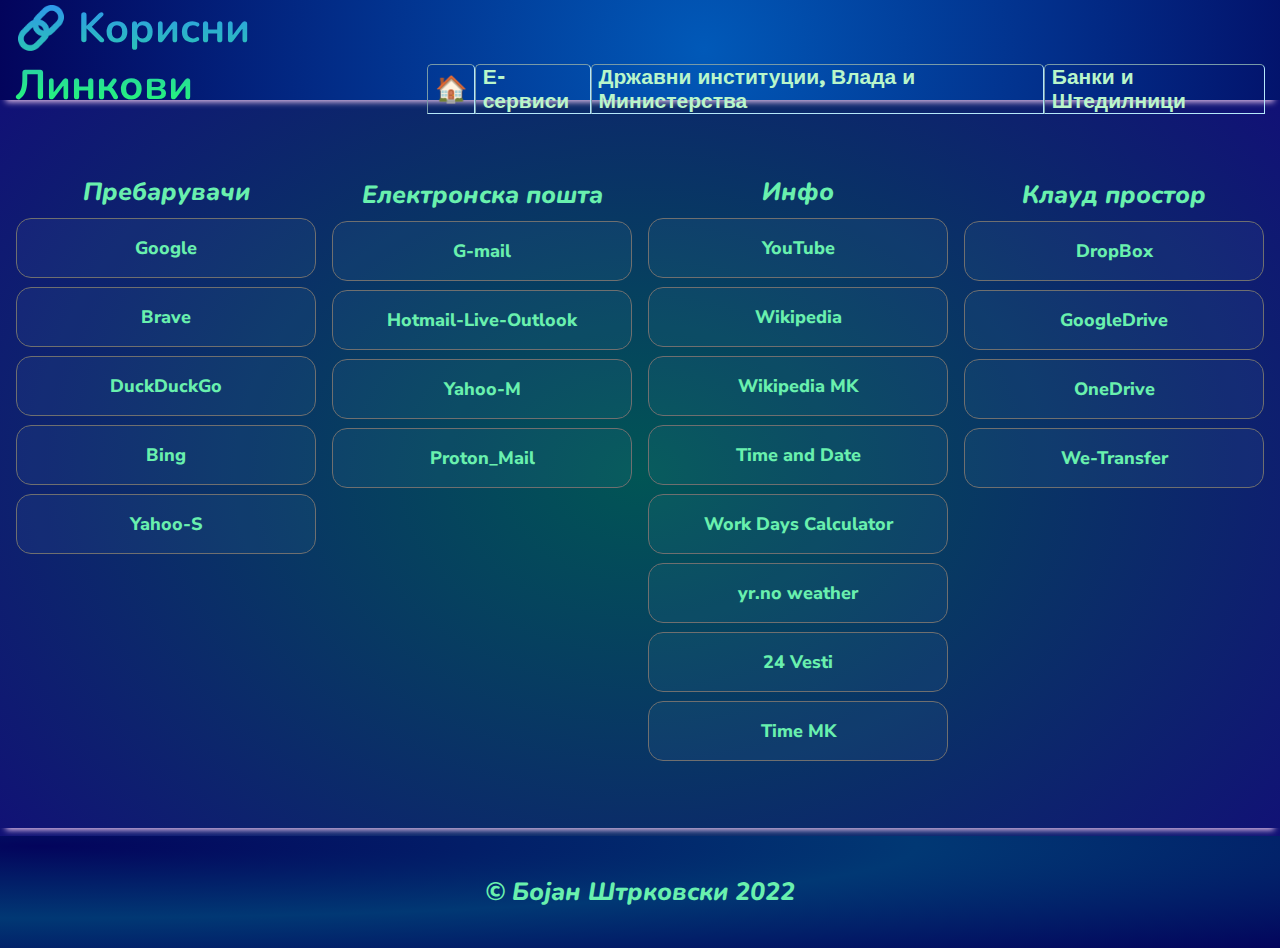
<file: index.html>
<!DOCTYPE html>
<html lang="en">
<head>
    <meta charset="UTF-8">
    <meta http-equiv="X-UA-Compatible" content="IE=edge">
    <meta name="viewport" content="width=device-width, initial-scale=1.0">
    <title>Home</title>
    <link rel="stylesheet" href="css/style.css">
</head>
<body>

    <header class="naslov">
<article class="logo">
    
    <h1 class="gradient-text"> 🔗 Koрисни Линкови</h1>
</article>

<article class="main_nav">
    <ul class="navigator">
        <a href="index.html" class="house"><li>🏠</li></a>
        <a href="e-apps.html"><li>Е-сервиси</li></a>
        <a href="institucii.html"><li>Државни институции, Влада и Министерства</li></a>
        <a href="banki.html"><li>Банки и Штедилници</li></a>
    </ul>
</article>


    </header>

    <main class="container__mn">

    <article class="e-servisi tab">
        <section class="searches">
          <h2>Пребарувачи</h2>
          
              <a href="https://www.google.com/" target="_blank"><section class="background">Google</section></a>
          
              <a href="https://search.brave.com/" target="_blank"><section class="background">Brave</section></a>
          
              <a href="https://duckduckgo.com/" target="_blank"><section class="background">DuckDuckGo</section></a>
          
          
              <a href="https://www.bing.com/" target="_blank"><section class="background">Bing</section></a>
          
          
              <a href="https://search.yahoo.com/" target="_blank"><section class="background">Yahoo-S</section></a>
        
          <br><br><br><br><br><br><br><br><br><section></section>
         </section>

          <section class="e-mail">
              <h2><p>Eлектронска пошта</p></h2>

                  <a href="https://mail.google.com/" target="_blank"><section class="background">G-mail</section></a>
              
                  <a href="https://outlook.live.com/" target="_blank"><section class="background">Hotmail-Live-Outlook</section></a>
              
                  <a href="https://login.yahoo.com/" target="_blank"><section class="background">Yahoo-M</section></a>
              
                  <a href="https://account.proton.me/login?language=en" target="_blank"><section class="background">Proton_Mail</section></a>
              <br><br><br><br><br><br><br><br><br><br><br><br>
              <section></section>
              
          </section>
         
          <section class="cloud_storage">
              <h2>Клауд простор</h2>
              
                  <a href="https://www.dropbox.com/login"><section class="background">DropBox</section></a>
              
                  <a href="https://drive.google.com/"><section class="background">GoogleDrive</section></a>
              
                  <a href="https://onedrive.live.com/"><section class="background">OneDrive</section></a>
              
              
                  <a href="https://wetransfer.com/"><section class="background">We-Transfer</section></a>
              
              <br><br><br><br><br><br><br><br><br><br><br><br><section></section>
          </section>
          
          <section class="info">
              <h2>Инфо</h2>
              
                  <a href="https://www.youtube.com/" target="_blank"><section class="background">YouTube</section></a>
              
              
                  <a href="https://en.wikipedia.org/" target="_blank"><section class="background">Wikipedia</section></a>
              
              
                  <a href="https://mk.wikipedia.org/" target="_blank"><section class="background">Wikipedia MK</section></a>
              
                  <a href="https://www.timeanddate.com/" target="_blank"><section class="background">Time and Date</section></a>
              
              
                  <a href="https://www.timeanddate.com/date/workdays.html" target="_blank"><section class="background">Work Days Calculator</section></a>
              
              
                  <a href="https://www.yr.no/en/forecast/daily-table/2-792578/North%20Macedonia/Bitola/Bitola" target="_blank"><section class="background">yr.no weather</section></a>
              
              
                  <a href="https://24.mk/" target="_blank"><section class="background">24 Vesti</section></a>
              
              
                  <a href="https://time.mk/" target="_blank"><section class="background">Time MK</section></a>
              
          </section>      
      </article>

<!--     <article class="services_online tab">
        <section class="e_obrvrski">
            <a href="https://e-trezor.finance.gov.mk/">Е-Обврски</a>
        </section>
        <section class="e_pdd">
            <a href="https://e-pdd.ujp.gov.mk/">Е-ПДД</a>
        </section>
        <section class="e-danoci">
            <a href="https://etax-fl.ujp.gov.mk/">Е-Даноци</a>
        </section>
        <section class="e-sjn">
            <a href="https://www.e-nabavki.gov.mk/">ЕСЈН</a>
        </section>
        <section class="e-speo">
            <a href="https://peo.finance.gov.mk/">Е-Спео</a>
        </section>
        <section class="e-stat">
            <a href="https://estat.stat.gov.mk/">Е-Стат</a>
        </section>
        <section class="evn-online">
            <a href="https://www.evnonline.mk/">ЕВН-Online</a>
        </section>
        <section class="hrmis">
            <a href="https://hrm.gov.mk/">Х Р М И С</a>
        </section>
    </article> -->




    </main>

    <footer>
        <h2 class="h2">&copy; Бојан Штрковски 2022</h2>
    </footer>
</body>
</html>
</file>
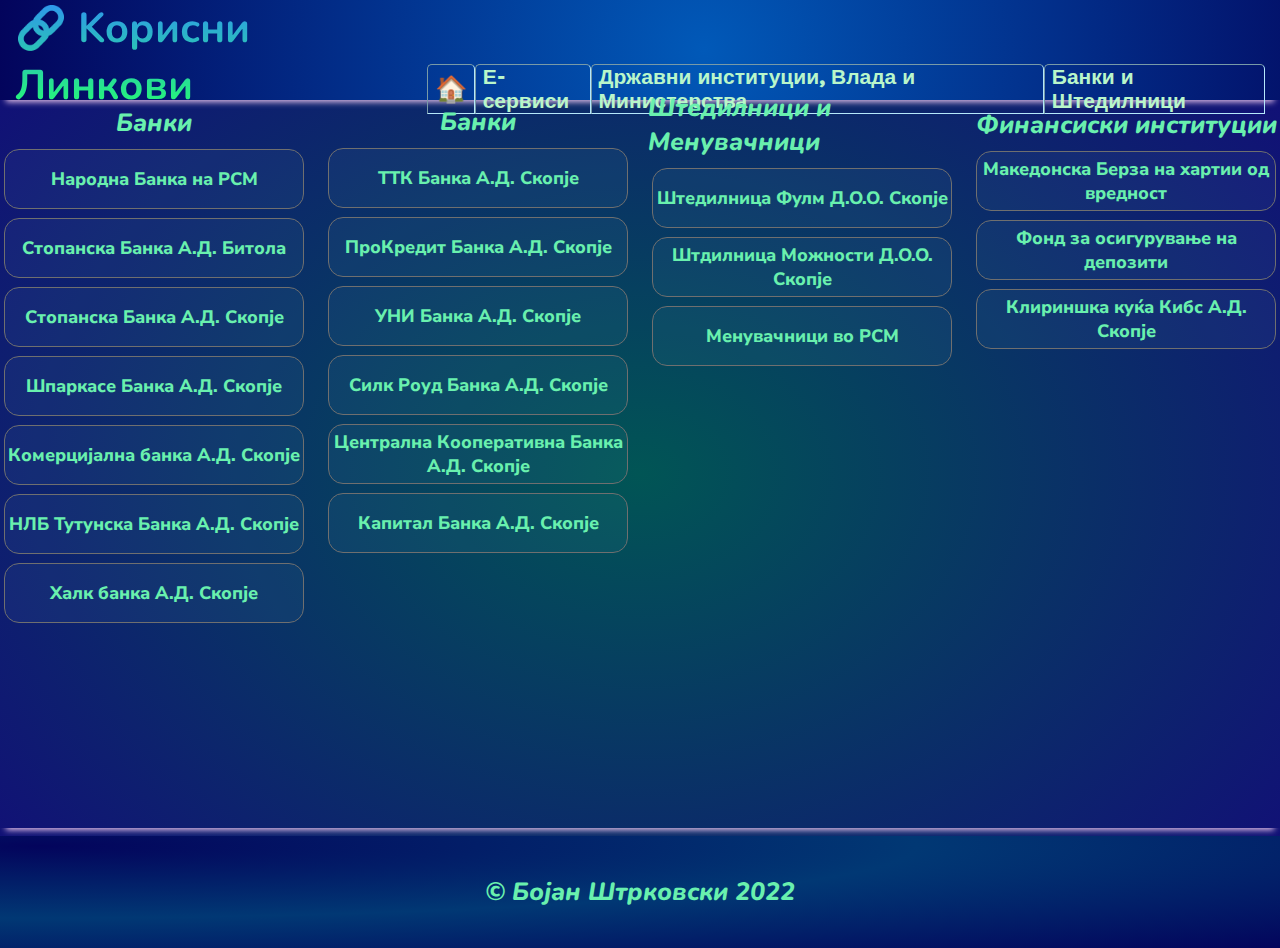
<file: banki.html>
<!DOCTYPE html>
<html lang="en">
<head>
    <meta charset="UTF-8">
    <meta http-equiv="X-UA-Compatible" content="IE=edge">
    <meta name="viewport" content="width=device-width, initial-scale=1.0">
    <title>Banki</title>
    <link rel="stylesheet" href="css/style.css">
</head>
<body>

    <header class="naslov">
<article class="logo">
    
    <h1 class="gradient-text"> 🔗 Koрисни Линкови</h1>
</article>

<article class="main_nav">
    <ul class="navigator">
        <a href="index.html" class="house"><li>🏠</li></a>
        <a href="e-apps.html"><li>Е-сервиси</li></a>
        <a href="institucii.html"><li>Државни институции, Влада и Министерства</li></a>
        <a href="banki.html"><li>Банки и Штедилници</li></a>
    </ul>
</article>


    </header>

    <main class="container__mn">

    <article class="e-servisi tab">
        <section class="searches">
          <h2>Банки</h2>
          
              <a href="https://www.nbrm.mk/" target="_blank"><section class="background">Народна Банка на РСМ</section></a>
          
              <a href="https://www.stbbt.mk/" target="_blank"><section class="background">Стопанска Банка А.Д. Битола</section></a>
          
          
              <a href="http://www.stb.com.mk/" target="_blank"><section class="background">Стопанска Банка А.Д. Скопје</section></a>
          
          
              <a href="http://www.sparkasse.mk/" target="_blank"><section class="background">Шпаркасе Банка А.Д. Скопје</section></a>
          
          
              <a href="https://www.kb.mk/" target="_blank"><section class="background">Комерцијална банка А.Д. Скопје</section></a>
          
          
              <a href="http://www.nlb.mk/" target="_blank"><section class="background">НЛБ Тутунска Банка А.Д. Скопје</section></a>
          
          
              <a href="hhttps://www.halkbank.mk/" target="_blank"><section class="background">Халк банка А.Д. Скопје</section></a>
          
          <br><br><br><br><br><br><br><br><br><section></section>
         </section>

          <section class="e-mail">
              <h2><p>Банки</p></h2>

              
                  <a href="http://www.ttk.com.mk/" target="_blank"><section class="background">ТТК Банка А.Д. Скопје</section></a>
              
              
                  <a href="https://www.pcb.mk/" target="_blank"><section class="background">ПроКредит Банка А.Д. Скопје</section></a>
              
              
                  <a href="https://www.unibank.mk/" target="_blank"><section class="background">УНИ Банка А.Д. Скопје</section></a>
              
              
                  <a href="https://www.silkroadbank.com.mk/" target="_blank"><section class="background">Силк Роуд Банка А.Д. Скопје</section></a>
              
              
                  <a href="http://www.ccbank.mk/" target="_blank"><section class="background">Централна Кооперативна Банка А.Д. Скопје</section></a>
              
              
                  <a href="https://www.capitalbank.com.mk/" target="_blank"><section class="background">Капитал Банка А.Д. Скопје</section></a>
              
              <br><br><br><br><br><br><br><br><br><br><br><br><section></section>
              <section></section>
              
          </section>
         
          <section class="cloud_storage">
              <h2>Финансиски институции</h2>
              
                  <a href="http://www.fodsk.org.mk/"><section class="background">Македонска Берза на хартии од вредност</section></a>
              
              
                  <a href="http://www.fodsk.org.mk/"><section class="background">Фонд за осигурување на депозити</section></a>
              
              
                  <a href="http://www.kibs.com.mk//"><section class="background">Клириншка куќа Кибс А.Д. Скопје</section></a>
              
              <br><br><br><br><br><br><br><br><br><br><br><br><br><br><br><br><br><br><br><br><br><br><section></section>
          </section>
          
          <section class="info">
              <h2>Штедилници и Менувачници</h2>
              
                  <a href="http://www.fulm.com.mk//" target="_blank"><section class="background">Штедилница Фулм Д.О.О. Скопје</section></a>
              
              
                  <a href="https://moznosti.com.mk/" target="_blank"><section class="background">Штдилница Можности Д.О.О. Скопје</section></a>
              
              
                  <a href="https://www.nbrm.mk/mienuvacnici.nspx" target="_blank"><section class="background">Менувачници во РСМ</section></a>
              
              <br><br><br><br><br><br><b><br><br><br>
                <br><br><br><br><br><br><br><br><br><br><br><br><br>
              </b></b>
          </section>      
      </article>

<!--     <article class="services_online tab">
        <section class="e_obrvrski">
            <a href="https://e-trezor.finance.gov.mk/">Е-Обврски</a>
        </section>
        <section class="e_pdd">
            <a href="https://e-pdd.ujp.gov.mk/">Е-ПДД</a>
        </section>
        <section class="e-danoci">
            <a href="https://etax-fl.ujp.gov.mk/">Е-Даноци</a>
        </section>
        <section class="e-sjn">
            <a href="https://www.e-nabavki.gov.mk/">ЕСЈН</a>
        </section>
        <section class="e-speo">
            <a href="https://peo.finance.gov.mk/">Е-Спео</a>
        </section>
        <section class="e-stat">
            <a href="https://estat.stat.gov.mk/">Е-Стат</a>
        </section>
        <section class="evn-online">
            <a href="https://www.evnonline.mk/">ЕВН-Online</a>
        </section>
        <section class="hrmis">
            <a href="https://hrm.gov.mk/">Х Р М И С</a>
        </section>
    </article> -->




    </main>

    <footer>
        <h2 class="h2">&copy; Бојан Штрковски 2022</h2>
    </footer>
</body>
</html>
</file>
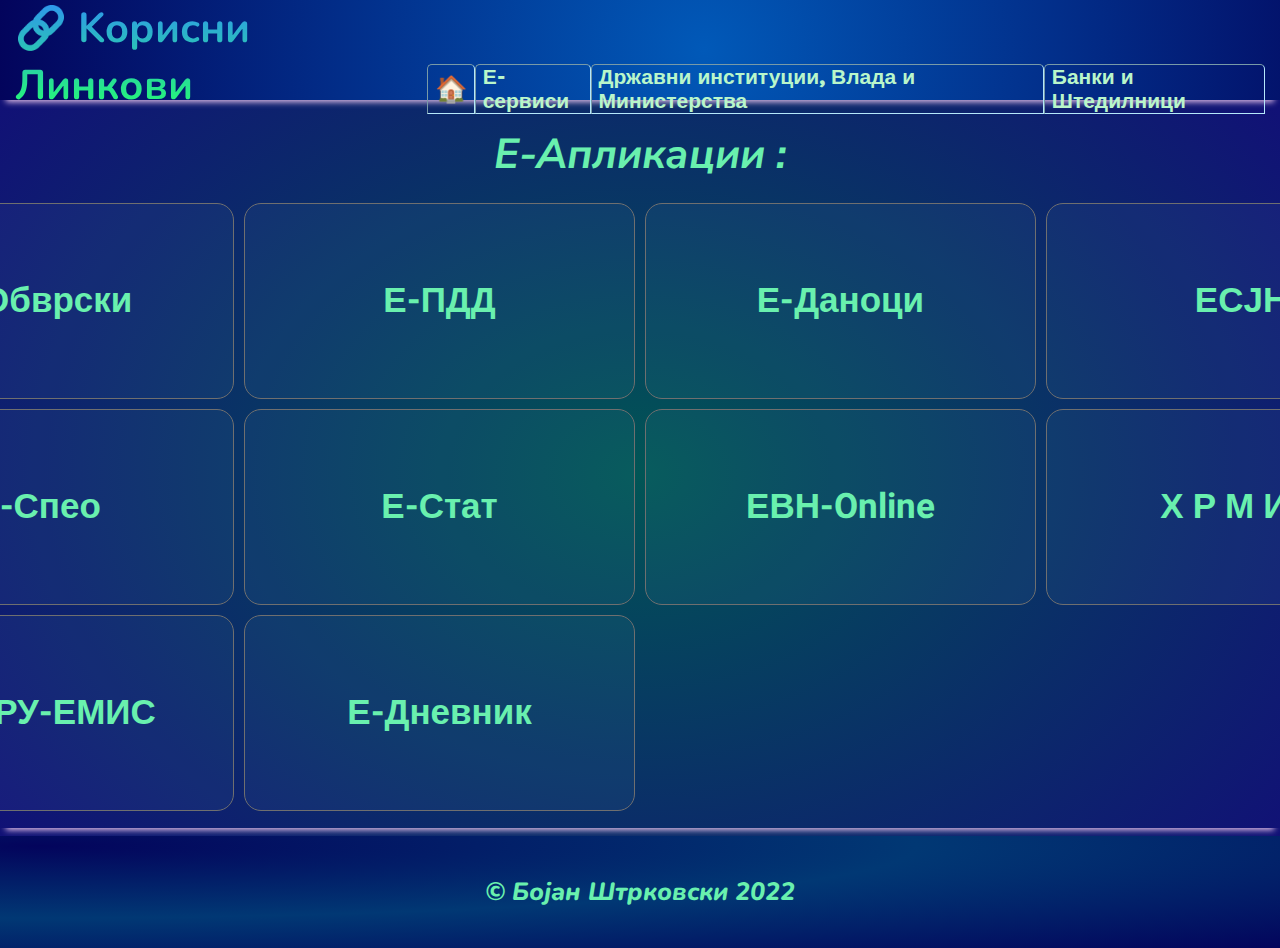
<file: e-apps.html>
<!DOCTYPE html>
<html lang="en">
<head>
    <meta charset="UTF-8">
    <meta http-equiv="X-UA-Compatible" content="IE=edge">
    <meta name="viewport" content="width=device-width, initial-scale=1.0">
    <title>E-apps</title>
    <link rel="stylesheet" href="css/style.css">
</head>
<body>

    <header class="naslov">
<article class="logo">
    
    <h1 class="gradient-text"> 🔗 Koрисни Линкови</h1>
</article>

<article class="main_nav">
    <ul class="navigator">
        <a href="index.html" class="house"><li>🏠</li></a>
        <a href="e-apps.html"><li>Е-сервиси</li></a>
        <a href="institucii.html"><li>Државни институции, Влада и Министерства</li></a>
        <a href="banki.html"><li>Банки и Штедилници</li></a>
    </ul>
</article>


    </header>

    <main class="container__mn">
        <h2 class="h2">Е-Апликации :</h2>
    <article class="services_online">
        
        
            <a href="https://e-trezor.finance.gov.mk/" target="_blank">
                <section class="e_obrvrski box">Е-Обврски</section>
            </a>
        
            <a href="https://e-pdd.ujp.gov.mk/" target="_blank">
                <section class="e_pdd box">Е-ПДД</section>
            </a>
        
       
            <a href="https://etax-fl.ujp.gov.mk/" target="_blank">
                <section class="e-danoci box">Е-Даноци</section>
            </a>
        
        
            <a href="https://www.e-nabavki.gov.mk/" target="_blank">
                <section class="e-sjn box">ЕСЈН</section>
            </a>
       
            <a href="https://peo.finance.gov.mk/" target="_blank">
                <section class="e-speo box">Е-Спео</section>
            </a>
        
            <a href="https://estat.stat.gov.mk/" target="_blank">
                <section class="e-stat box">Е-Стат</section>
            </a>
        
            <a href="https://www.evnonline.mk/" target="_blank">
                <section class="evn-online box">ЕВН-Online</section>
            </a>
        
            <a href="https://hrm.gov.mk/" target="_blank">
                <section class="hrmis box">Х Р М И С</section>
            </a>
            <a href="http://emis.mon.gov.mk/" target="_blank">
                <section class="hrmis box">ЕСАРУ-ЕМИС</section>
            </a>
            <a href="https://ednevnik.edu.mk/" target="_blank">
                <section class="hrmis box">Е-Дневник</section>
            </a>

    </article>

    </main>

    <footer>
<h2 class="h2">&copy; Бојан Штрковски 2022</h2>
    </footer>
</body>
</html>
</file>
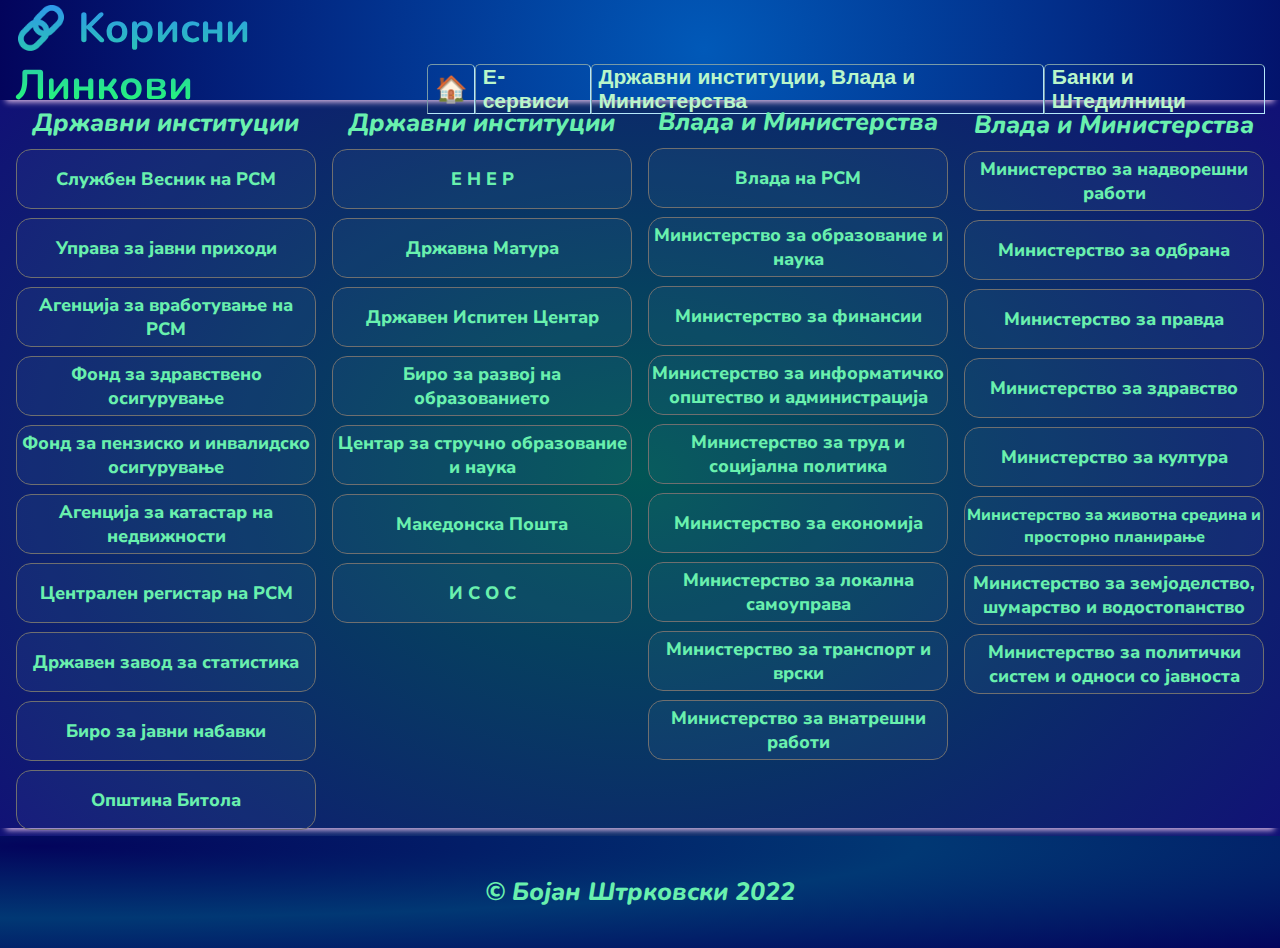
<file: institucii.html>
<!DOCTYPE html>
<html lang="en">
<head>
    <meta charset="UTF-8">
    <meta http-equiv="X-UA-Compatible" content="IE=edge">
    <meta name="viewport" content="width=device-width, initial-scale=1.0">
    <title>Home</title>
    <link rel="stylesheet" href="css/style.css">
</head>
<body>

    <header class="naslov">
<article class="logo">
    
    <h1 class="gradient-text"> 🔗 Koрисни Линкови</h1>
</article>

<article class="main_nav">
    <ul class="navigator">
        <a href="index.html" class="house"><li>🏠</li></a>
        <a href="e-apps.html"><li>Е-сервиси</li></a>
        <a href="institucii.html"><li>Државни институции, Влада и Министерства</li></a>
        <a href="banki.html"><li>Банки и Штедилници</li></a>
    </ul>
</article>


    </header>

    <main class="container__mn">

    <article class="e-servisi tab">
        <section class="searches">
          <h2>Државни институции</h2>
          
              <a href="https://slvesnik.com.mk/" target="_blank"><section class="background">Службен Весник на РСМ</section></a>
        
              <a href="http://ujp.gov.mk/" target="_blank"><section class="background">Управа за јавни приходи</section></a>
          
              
              <a href="https://av.gov.mk/" target="_blank"><section class="background">Агенција за вработување на РСМ</section></a>
          
          
              <a href="https://fzo.org.mk/" target="_blank"><section class="background">Фонд за здравствено осигурување</section></a>
          
          
              <a href="http://www.piom.com.mk/" target="_blank"><section class="background">Фонд за  пензиско и инвалидско осигурување</section></a>

          
            <a href="https://www.katastar.gov.mk/" target="_blank"><section class="background">Агенција за катастар на недвижности</section></a>
          
          
            <a href="https://crm.com.mk/" target="_blank"><section class="background">Централен регистар на РСМ</section></a>
          
          
            <a href="https://www.stat.gov.mk/Default.aspx" target="_blank"><section class="background">Државен завод за статистика</section></a>
          
          
            <a href="https://www.bjn.gov.mk/" target="_blank"><section class="background">Биро за јавни набавки</section></a>
          
          
            <a href="https://www.bitola.gov.mk/" target="_blank"><section class="background">Општина Битола</section></a>
          
          </section>

          <section class="e-mail">
              <h2><p>Државни институции</p></h2>

              
                <a href="https://ener.gov.mk/" target="_blank"><section class="background">Е Н Е Р</section></a>
            
            
                <a href="http://www.matura.gov.mk/" target="_blank"><section class="background">Државна Матура</section></a>
            
            
                <a href="https://dic.edu.mk/" target="_blank"><section class="background">Државен Испитен Центар</section></a>
            
            
                <a href="https://www.bro.gov.mk/" target="_blank"><section class="background">Биро за развој на образованието</section></a>
            
            
              <a href="https://csoo.edu.mk/" target="_blank"><section class="background">Центар за стручно образование и наука</section></a>
          
          
              <a href="https://www.posta.com.mk/" target="_blank"><section class="background">Македонска Пошта</section></a>
          
          
              <a href="https://isos.com.mk/" target="_blank"><section class="background">И С О С</section></a>
          
              <br><br><br><br><br><br><br><br><br><section></section>
          </section>
         
          <section class="cloud_storage">
              <h2>Влада и Министерства</h2>
              
                  <a href="http://www.mfa.gov.mk/" target="_blank"><section class="background">Министерство за надворешни работи</section></a>
              
              
                  <a href="http://www.mod.gov.mk/" target="_blank"><section class="background">Министерство за одбрана</section></a>
              
              
                  <a href="http://www.pravda.gov.mk/" target="_blank"><section class="background">Министерство за правда</section></a>
              
              
                  <a href="http://www.zdravstvo.gov.mk/" target="_blank"><section class="background">Министерство за здравство</section></a>
              
              
                  <a href="http://www.kultura.gov.mk/" target="_blank"><section class="background">Министерство за култура</section></a>
              
              
                  <a href="http://www.moepp.gov.mk/" class="font__size" target="_blank"><section class="background">Министерство за животна средина и просторно планирање</section></a>
              
              
                  <a href="http://www.mzsv.gov.mk/" target="_blank"><section class="background">Министерство за земјоделство, шумарство и водостопанство</section></a>
              
              
                  <a href="http://www.mpsoz.gov.mk/" target="_blank"><section class="background">Министерство за политички систем и односи со јавноста</section></a>
              
              <br><br><br><br><br><br>
          </section>
          
          <section class="info">
              <h2>Влада и Министерства</h2>
              
                  <a href="https://www.vlada.mk/" target="_blank"><section class="background">Влада на РСМ</section></a>
              
              
                  <a href="https://www.mon.gov.mk/" target="_blank"><section class="background">Министерство за образование и наука</section></a>
              
              
                  <a href="https://www.finance.gov.mk/" target="_blank"><section class="background">Министерство за финансии</section></a>
              
              
                  <a href="https://www.mioa.gov.mk/" target="_blank"><section class="background">Министерство за информатичко општество и администрација</section></a>
              
              
                  <a href="https://www.mtsp.gov.mk/" target="_blank"><section class="background">Министерство за труд и социјална политика</section></a>
              
              
                  <a href="https://www.economy.gov.mk/" target="_blank"><section class="background">Министерство за економија</section></a>
              
              
                  <a href="http://www.mls.gov.mk/" target="_blank"><section class="background">Министерство за локална самоуправа</section></a>
             
              
                  <a href="http://www.mtc.gov.mk/" target="_blank"><section class="background">Министерство за транспорт и врски</section></a>
              
              
                  <a href="https://mvr.gov.mk/" target="_blank"><section class="background">Министерство за внатрешни работи</section></a>
              
              <br><br><br>
          </section>      
      </article>

<!--     <article class="services_online tab">
        <section class="e_obrvrski">
            <a href="https://e-trezor.finance.gov.mk/">Е-Обврски</a>
        </section>
        <section class="e_pdd">
            <a href="https://e-pdd.ujp.gov.mk/">Е-ПДД</a>
        </section>
        <section class="e-danoci">
            <a href="https://etax-fl.ujp.gov.mk/">Е-Даноци</a>
        </section>
        <section class="e-sjn">
            <a href="https://www.e-nabavki.gov.mk/">ЕСЈН</a>
        </section>
        <section class="e-speo">
            <a href="https://peo.finance.gov.mk/">Е-Спео</a>
        </section>
        <section class="e-stat">
            <a href="https://estat.stat.gov.mk/">Е-Стат</a>
        </section>
        <section class="evn-online">
            <a href="https://www.evnonline.mk/">ЕВН-Online</a>
        </section>
        <section class="hrmis">
            <a href="https://hrm.gov.mk/">Х Р М И С</a>
        </section>
    </article> -->




    </main>

    <footer>
        <h2 class="h2">&copy; Бојан Штрковски 2022</h2>
    </footer>
</body>
</html>
</file>
<file: css/style.css>
@import url('https://fonts.googleapis.com/css2?family=Heebo:wght@100;200;300;400;500;600;700;800;900&family=Karla:ital,wght@0,200;0,300;0,400;0,500;0,600;0,700;0,800;1,200;1,300;1,400;1,500;1,600;1,700;1,800&family=Nunito:ital,wght@0,200;0,300;0,400;0,500;0,600;0,700;0,800;0,900;0,1000;1,200;1,300;1,400;1,500;1,600;1,700;1,800;1,900;1,1000&family=Oswald:wght@200;300;400;500;600;700&display=swap');
@import url('https://fonts.googleapis.com/css2?family=Nunito+Sans:ital,wght@0,200;0,300;0,400;0,600;0,700;0,800;0,900;1,200;1,300;1,400;1,600;1,700;1,800;1,900&display=swap');
:root {
    --ff-1: 'Heebo', sans-serif;
    --ff-3: 'Karla', sans-serif;
    --ff-4: 'Nunito', sans-serif;
    --ff-2: 'Oswald', sans-serif;
    --ff-5: 'Nunito Sans', sans-serif;
}

* {
    box-sizing: border-box;
    padding: 0;
    margin: 0;
}


body{
    margin: 0 auto;
    max-width: 1600px;
    display: grid;
    grid-template-columns: repeat(9, 1fr);
    grid-template-areas: 
    'hd hd hd hd hd hd hd hd hd'
    'mn mn mn mn mn mn mn mn mn'
    'ft ft ft ft ft ft ft ft ft';
    background-image: radial-gradient(#015555, #13097a);
}

header {
    grid-area: hd;
    background-image: radial-gradient(circle at 55%,#0159b8,#03045c);
    height: 100px;
}

main {
    grid-area: mn;
    /* background: radial-gradient(#016969, #13097a); */
    height: 80vh;
    box-shadow: 0 8px 6px -6px #e1bee7;
}

footer {
    grid-area: ft;
    background:radial-gradient(farthest-corner at 40px 10px,#03045c, #013874, #03045c);
    height: 112px;
    margin-top: 8px;
}

.naslov {
    display: grid;
    grid-template-columns: repeat(9, 1fr);
    box-shadow: 0 8px 6px -6px #e1bee7;
    margin-bottom: 8px;
}

.logo {
    grid-column: 1/4;
    display: flex;
}

.main_nav {
    grid-column: 4/10;
    display: flex;
    align-items: flex-end;
    justify-content: flex-end;
    margin-right: 15px;
}


.main_nav .navigator {
    display: flex;
    justify-content: flex-end;
    align-items: flex-end;
    list-style: none;
    font-size: 21px;
    font-family: var(--ff-3);
    font-weight: 900;
}



.main_nav .navigator li {
    
    border:  #b5e8fb 1px solid;
    border-radius: 5px 5px 0 0;
    border-style: inset;
    padding: 7px;
    color: #b9f6ca;
    /* background-image:  linear-gradient(17deg,#157f7f,#0d0867); */
    cursor: pointer;
    
}

.main_nav .navigator li:hover {
    color: #fdb5ff;
}




.logo {
    display: flex;
    align-items: center;
    justify-content: left;
}

.logo h1 {
    font-family: var(--ff-4);
    font-size: 2.6rem;
    margin-left: 15px;
    font-weight: 700;
    color: #ccff90;
}

li {
    height: 50px;
    display: flex;
    align-items: center;
    justify-content: center;
}

.main_nav .navigator li:active {
    height: 54px;
}

li a:visited {
color: #b9f6ca;
}

li a:hover {
    color: #fdb5ff;
}



.gradient-text {
    /* background-color: #64ffda; */
    background-image:  -webkit-linear-gradient(90deg, #24ff6d, #2f93f1);
    background-size: 100%;
    -webkit-background-clip: text;
    -moz-background-clip: text;
    -webkit-text-fill-color: transparent;
    -moz-text-fill-color: transparent;
  }

 
  .e-servisi {
    display: grid;
    grid-template-columns: repeat(4, 1fr);
    gap: 1rem;
  }


.searches {
    grid-column: 1 / 2;
    display: flex;
    justify-content: flex-start;
    text-decoration: none;
    color: #24ff6d;
    display: flex;
    flex-direction: column;
    gap: 9px;
    justify-content: center;
    align-items: center;
    font-size: 18px;
 
}

h2 {
    color: #69f0ae;
    font-family: var(--ff-4);
    font-style: italic;
    font-weight: 800;
    font-size: 25px;
    }

.searches a {
color: #69f0ae;
text-decoration: none;
font-weight: 800;
font-family: var(--ff-5);
cursor: pointer;
}

.searches a:hover {
    color: #fdb5ff;
}

.background {
    background-color: rgba(135, 210, 237, 0.06);
    border-radius: 15px;
    border: solid 0.02px rgb(111, 111, 111);
    width: 300px;
    height: 60px;
    display: flex;
    justify-content: center;
    align-items: center;
    text-align: center;
}

.font__size {
    font-size: 16px;
}


.e-mail {
    grid-column: 2 / 3;
    display: flex;
    justify-content: flex-start;
    text-decoration: none;
    color: #b9f6ca;
    display: flex;
    flex-direction: column;
    gap: 9px;
    justify-content: center;
    align-items: center;
    font-size: 18px;
}

.e-mail a {
    color: #69f0ae;
    font-weight: 800;
    text-decoration: none;
    cursor: pointer;
    font-family: var(--ff-5);
}

.e-mail a:hover {
    color: #fdb5ff;
}

.background:active {
    background-color: rgba(236, 122, 194, 0.1);
}


.info {
    grid-column: 3 / 4;
    grid-row: 1 / 2;
    display: flex;
    justify-content: flex-start;
    text-decoration: none;
    color: #b9f6ca;
    display: flex;
    flex-direction: column;
    gap: 9px;
    justify-content: center;
    align-items: center;
    font-size: 18px;
}

.info a {
    color: #69f0ae;
    font-weight: 800;
    text-decoration: none;
    cursor: pointer;
    font-family: var(--ff-5);
}

.info a:hover {
    color: #fdb5ff;
}

.cloud_storage {
    grid-column: 4 / 5;
    display: flex;
    justify-content: flex-start;
    text-decoration: none;
    color: #b9f6ca;
    display: flex;
    flex-direction: column;
    gap: 9px;
    justify-content: center;
    align-items: center;
    font-size: 18px;
}

.cloud_storage a {
    color: #69f0ae;
    font-weight: 800;
    text-decoration: none;
    cursor: pointer;
    font-family: var(--ff-5);
}

.cloud_storage a:hover {
    color: #fdb5ff;
}

.box {
    display: flex;
    align-items: center;
    justify-content: center;
    width: 391px;
    height: 196px;
    background-color: rgba(135, 210, 237, 0.06);
    border-radius: 17px;
    border: solid 0.02px rgb(111, 111, 111);
    color: #69f0ae;
    text-decoration: none;
    font-family: var(--ff-1);
    font-weight: bold;
    font-size: 35px;
}

.box:hover {
    color: #fdb5ff;
}

.box:active {
    background-color: rgba(236, 122, 194, 0.1);
}

.house {
    font-size: 26px;
}


a {
    text-decoration: none;
}


/* .box a  {
    color: #05ba42;
    text-decoration: none;
    font-family: var(--ff-1);
    font-weight: bold;
    font-size: 20px;
} */

.services_online {
    display: grid;
    grid-template-columns: repeat(4, 1fr);
    gap: 10px;
    margin-top: 20px;
}



.container__mn .h2 {
    font-size: 42px;
    font-family: var(--ff-5);
    font-weight: 700;
    color: #69f0ae;
}

.container__mn {
    display: flex;
    flex-direction: column;
    justify-content: center;
    align-items: center;
}


footer {
    display: flex;
    justify-content: center;
    align-items: center;
}

footer .h2 {
    color: #69f0ae;
}
</file>
